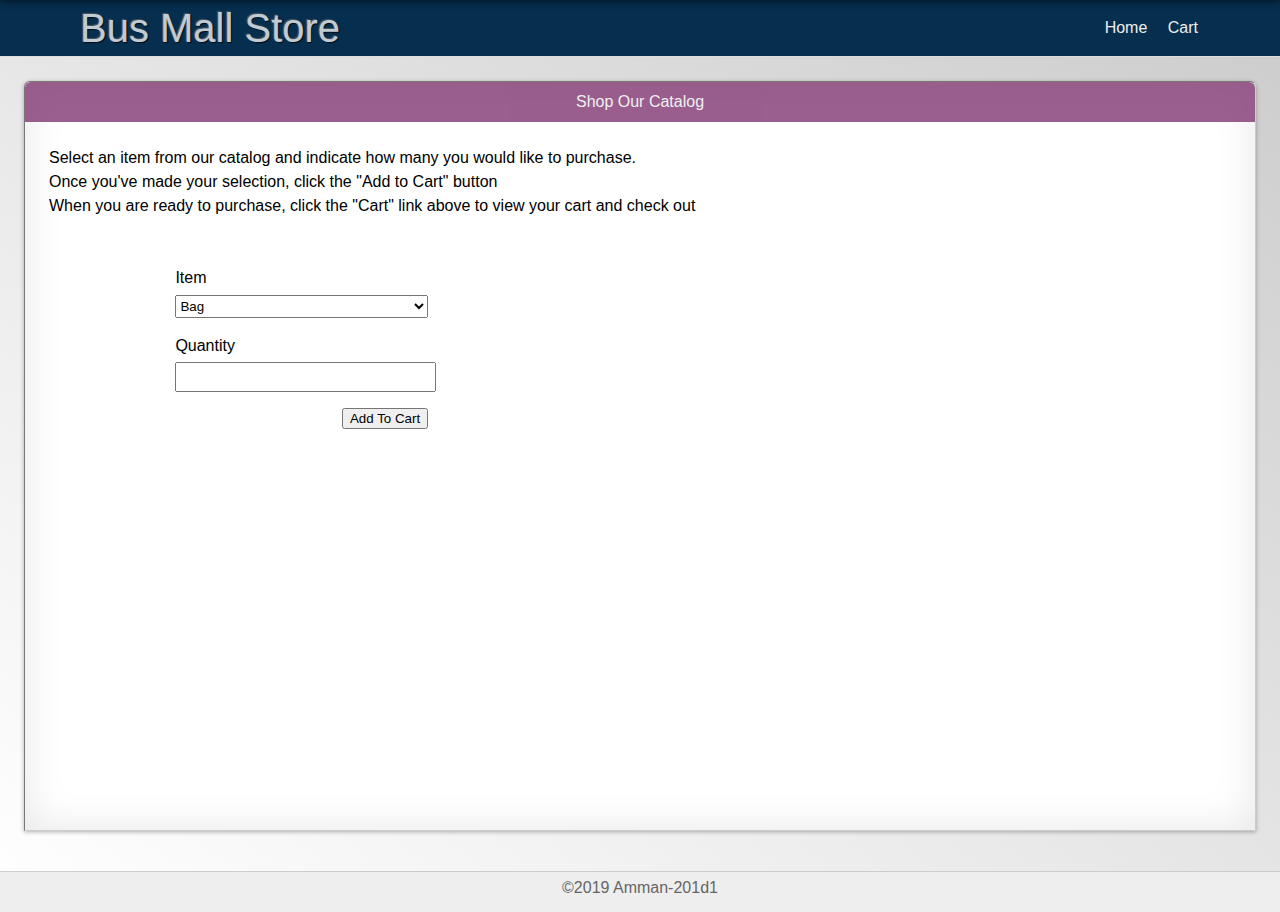
<file: index.html>
<!DOCTYPE html>
<html>

  <head>
    <title>Bus Mall Store</title>
    <link rel="stylesheet" href="css/reset.css" />
    <link rel="stylesheet" href="css/style.css" />
  </head>

  <body>

    <header>
      <h1>Bus Mall Store</h1>
      <nav>
        <ul>
          <li><a href="index.html">Home</a></li>
          <li><a href="cart.html">Cart</a><span id="itemCount"></span></li>
        </ul>
      </nav>
    </header>

    <main>

      <section class="deck col-1">
        <div class="card">
          <header>
            <h1>Shop Our Catalog</h1>
          </header>
          <div class="copy">
            <ol>
              <li>Select an item from our catalog and indicate how many you would like to purchase.</li>
              <li>Once you've made your selection, click the "Add to Cart" button</li>
              <li>When you are ready to purchase, click the "Cart" link above to view your cart and check out</li>
            </ol>
          </div>
        </div>
      </section>

      <section class="deck col-2">
        <div class="card">
          <div class="copy">
            <form id="catalog">
              <fieldset>
                <legend>Catalog</legend>
                <label>
                  <span>Item</span>
                  <select id="items"></select>
                </label>
                <label>
                  <span>Quantity</span>
                  <input id="quantity" type="number" />
                </label>
                <input type="submit" value="Add To Cart" />
              </fieldset>
            </form>
          </div>
        </div>
        <div class="card" id="cartContents"></div>
      </section>

    </main>

    <footer>
      <p>&copy;2019 Amman-201d1</p>
    </footer>

    <script src='js/app.js'></script>
    <script src='js/catalog.js'></script>
  </body>

</html>
</file>
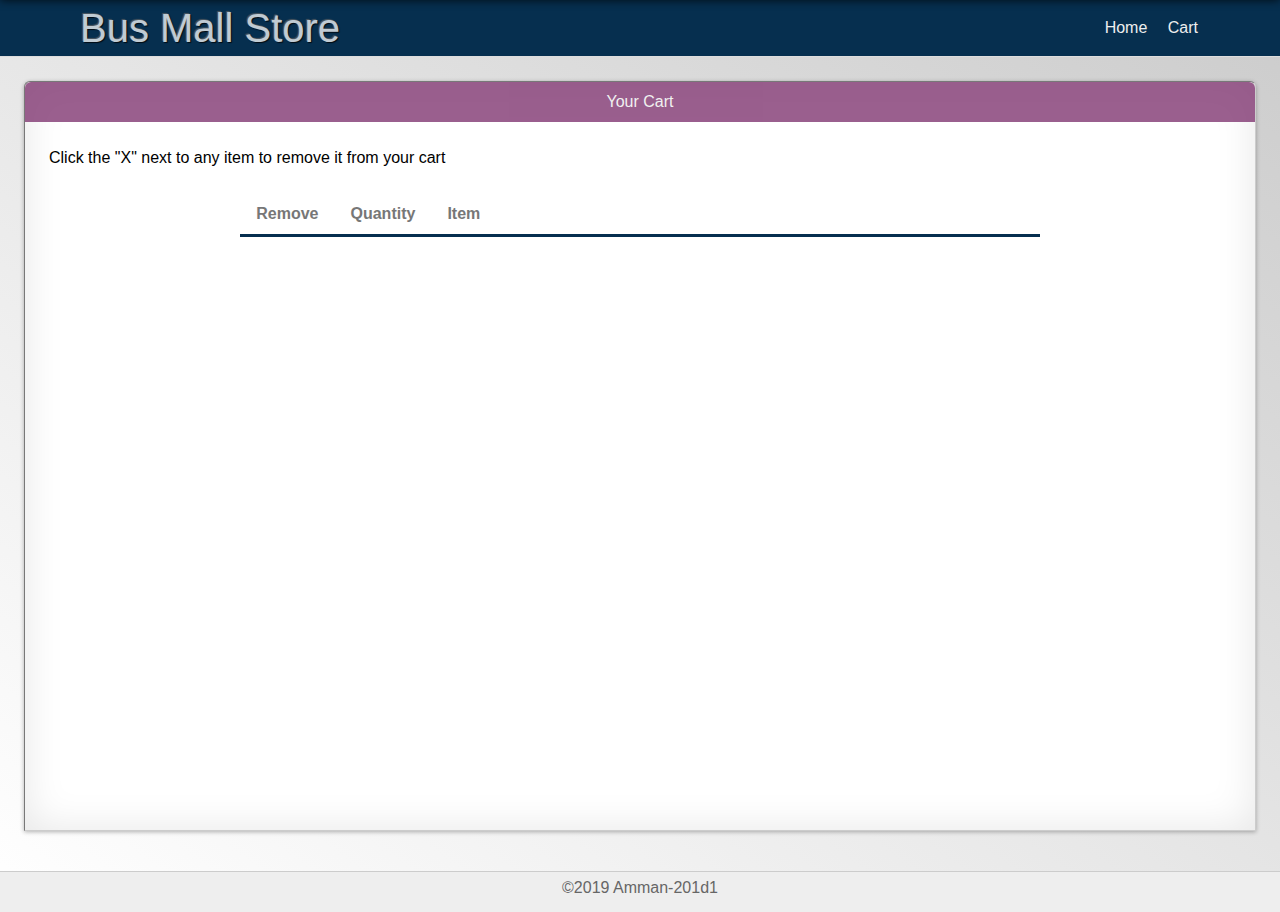
<file: cart.html>
<!DOCTYPE html>
<html>

  <head>
    <title>Bus Mall Store</title>
    <link rel="stylesheet" href="css/reset.css" />
    <link rel="stylesheet" href="css/style.css" />
  </head>
  
  <body>
  
    <header>
        <h1>Bus Mall Store</h1>
        <nav>
            <ul>
                <li><a href="index.html">Home</a></li>
                <li><a href="cart.html">Cart</a><span id="itemCount"></span></li>
            </ul>
        </nav>
    </header>

    <main>

      <section class="deck col-1">
        <div class="card">
          <header>
            <h1>Your Cart</h1>
          </header>
          <div class="copy">
              <ol>
                <li>Click the "X" next to any item to remove it from your cart</li>
              </ol>
          </div>
        </div>
      </section>

      <section class="deck col-1">
        <div class="card">
            <table id="cart">
                <thead>
                    <tr>
                        <th>Remove</th>
                        <th>Quantity</th>
                        <th>Item</th>
                    </tr>
                </thead>
                <tbody></tbody>
                <tfoot></tfoot>
            </table>
        </div>
      </section>
        
    </main>

    <footer>
        <p>&copy;2019 Amman-201d1</p>
    </footer>

    <script src='js/app.js'></script>
    <script src='js/cart.js'></script>
</body>

</html>
</file>
<file: css/style.css>
body,
html {
  height: 100%;
  width: 100%;
}

body {
  background-image: linear-gradient( to top right, #fff, #ccc);
  background-repeat: no-repeat;
  background-attachment: fixed;
  font-family: Verdana, Geneva, Tahoma, sans-serif;
}




button:hover{
  background-color: red;
  color: white;
}


/* Specifically Targeting the Main Header (not to be confused with headers within cards) */

body>header {
  background: #062f4f;
  border-bottom: 1px solid #ddd;
  overflow: hidden;
  padding: .5em 5em;
}

body>header:after {
  content: "";
  position: fixed;
  top: -10px;
  left: 0;
  width: 100%;
  height: 10px;
  z-index: 100;
  box-shadow: 0 0 10px rgba(0, 0, 0, .8);
}

body>header nav {
  float: right;
  line-height: 2.5em;
}

body>header nav li {
  display: inline-block;
}

body>header nav li a {
  color: #eee;
  padding: 0 .5em;
  text-decoration: none;
}

#itemCount {
  color: #ccc;
  font-size: .75em;
  line-height: 1em;
  margin-left: -.5em;
}

body>header h1 {
  float: left;
  font-size: 2.5em;
  color: #fff;
  text-shadow: -1px -1px 1px #666, 1px 1px 1px #000;
  opacity: 0.75;
}


/* Main Content */

/* Note the height calculation -- that's to keep the footer at the bottom */

main {
  background: #fff;
  border: 1px inset #ccc;
  border-top-left-radius: 6px;
  border-top-right-radius: 6px;
  box-shadow: 0 1px 4px rgba(0, 0, 0, 0.3), 0 0 40px rgba(0, 0, 0, 0.1) inset;
  line-height: 1.5em;
  margin: 1.5em 1.5em 2.5em;
  min-height: calc(100% - 9.5em);
  height: auto !important;
  text-shadow: white -1px 1px;
}

/* Footer Styling and sticking to the bottom */

footer {
  background: #eee;
  border-top: 1px solid #ccc;
  color: #666;
  display: block;
  height: 1.5em;
  padding: .5em 5em;
  text-align: center;
}


/* Generic Deck and Card Styles */

.deck {
  overflow:hidden;
}

.card {
  box-sizing: border-box;
  margin: 0;
  padding: 0;
}

.deck.col-2 .card {
  float: left;
  width: 45%;
}


/* Card styles specific to this application */

.card header {
  background: #813772;
  border-top-left-radius: 6px;
  border-top-right-radius: 6px;
  color: #eee;
  opacity: .8;
  padding: .5em;
  text-align: center;
  text-shadow: none;
}

.card .copy {
  padding: 1.5em;
}


/* Styles for the order form and summary on the main page */

legend {
  display: none;
}

form {
  margin: auto;
  width: 50%;
}

input[type=number],
select {
  height: 1.75em;
  width: 100%;
}

input[type=submit] {
  float: right;
}

label {
  display: block;
  margin-bottom: 1em;
}

label span {
  display: block;
  padding-bottom: .25em;
}

.card#cartContents:empty {
  display: none;
}

.card#cartContents {
  background: #f5f5f5;
  padding: 1.5em;
  box-shadow: 0 3px 2px #777;
}


/* Styles for the table on the cart page */

#cart {
  border-collapse: collapse;
  margin: auto;
  width: 65%;
}

#cart thead tr th {
  color: #777;
  border-bottom: 3px solid #062f4f;
  font-weight: bold;
  padding: .5em 1em;
}


#cart tr td {
  border-bottom: 1px solid #062f4f;
  border-collapse: none;
  color: #777;
  padding: .5em 1em;
  text-align: center;
  width: auto;
}

#cart tr td:last-child,
#cart tr th:last-child {
  text-align: left;
  width: 100%;
}

#cart tr td:first-child {
  color: red;
  cursor: pointer;
}
</file>
